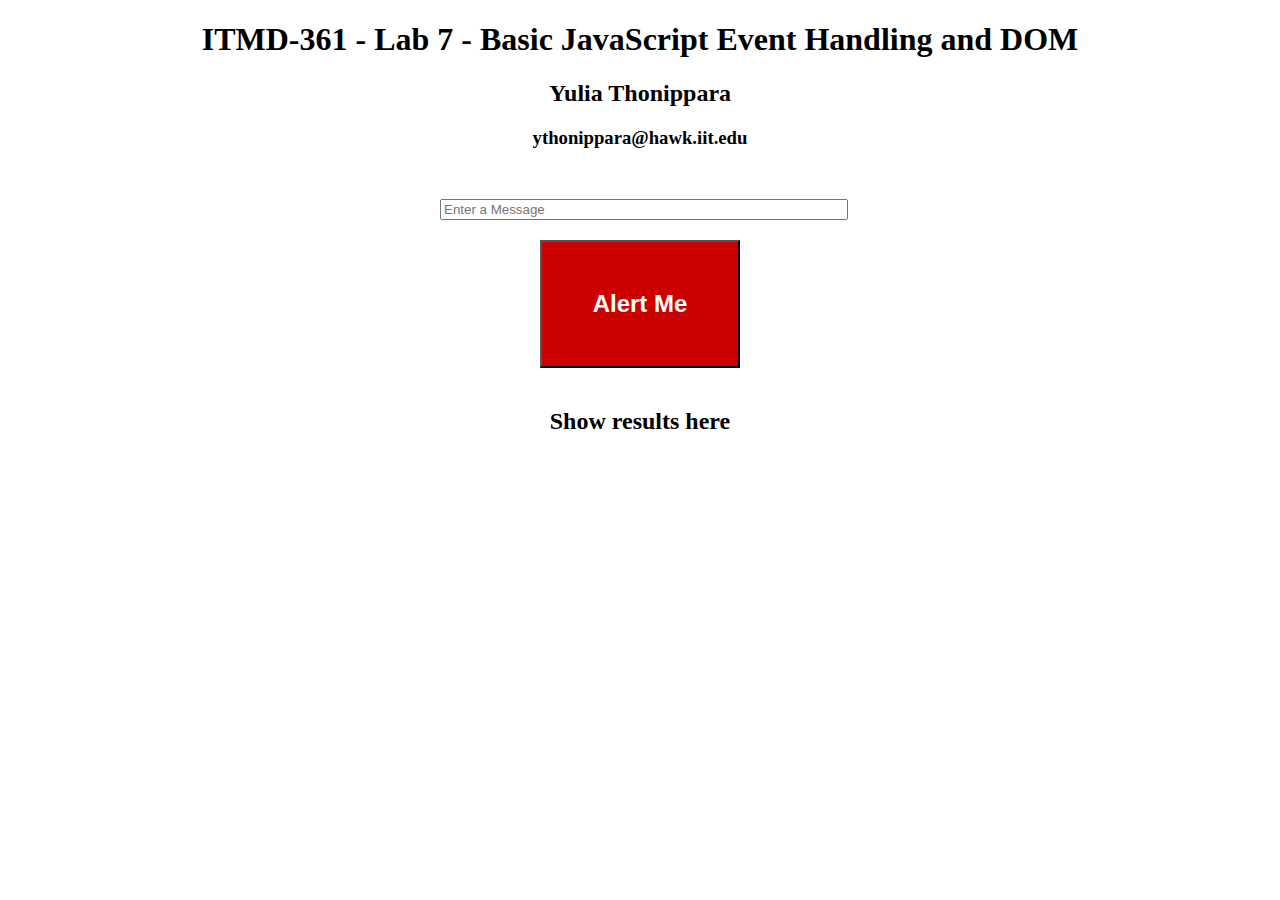
<file: index.html>
<!DOCTYPE html>
<html lang="en">
  <head>
    <meta charset="UTF-8">
    <title>Lab 7 - Basic JavaScript Event Handling and DOM</title>
    <link rel="stylesheet" href="style/style.css">
    <!-- Removed type attribute in script tag due to html validator warning -->
    <script src="js/script.js"></script>
  </head>
  <body>
    <h1 class="center">ITMD-361 - Lab 7 - Basic JavaScript Event Handling and DOM</h1>
    <h2 class="center">Yulia Thonippara</h2>
    <h3 class="center">ythonippara@hawk.iit.edu</h3>
    <div id="container">
      <input id="entryinput" type="text" name="textentry" placeholder="Enter a Message">
      <!-- Don't mess with my button! It's beautiful! -->
      <div id="wrapper">
        <button id="entrybutton">Alert Me</button>
      </div>
      <h2 id="textoutput" class="center">Show results here</h2>
    </div>
  </body>
</html>
</file>
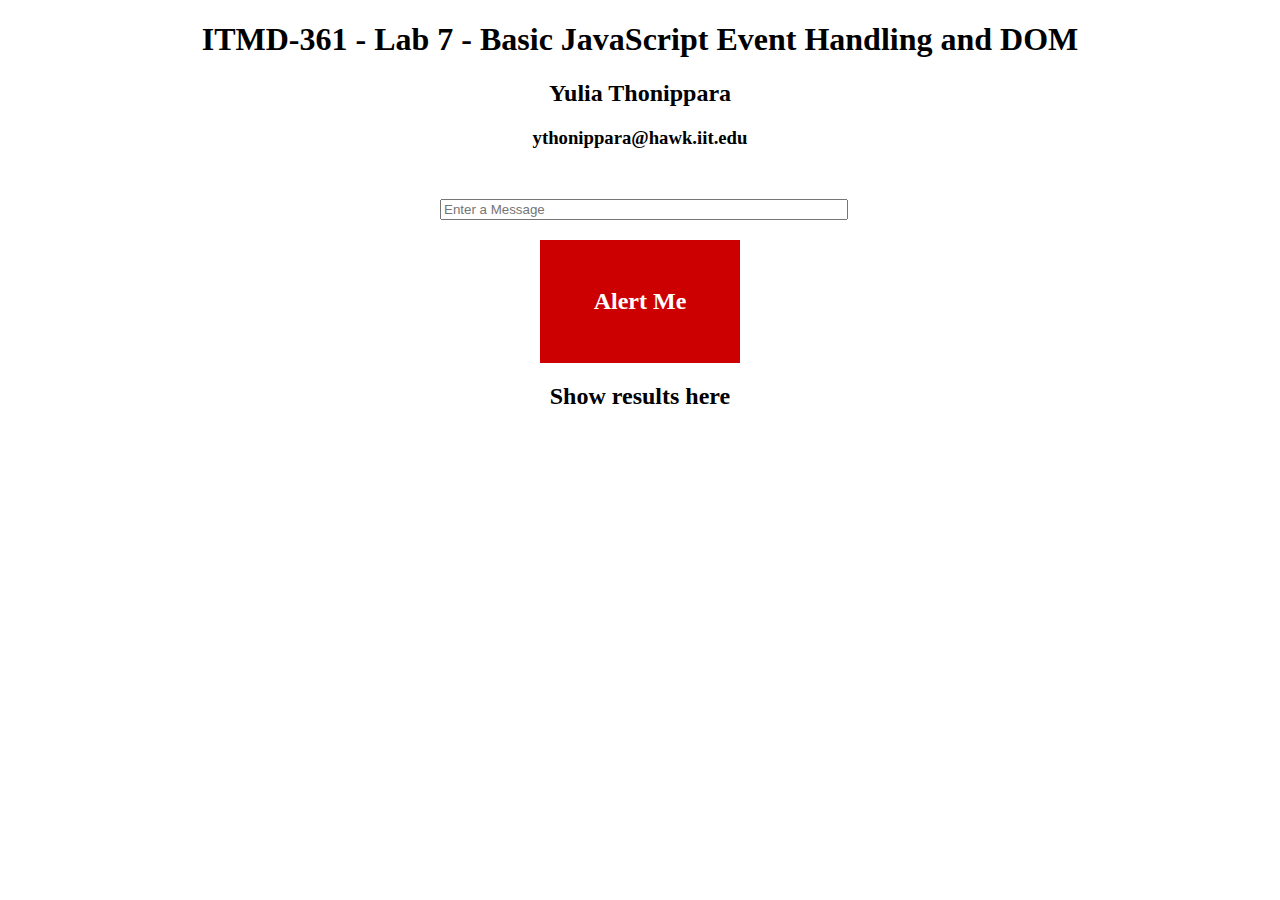
<file: lab7.html>
<!DOCTYPE html>
<html lang="en">
<head>
  <meta charset="UTF-8">
  <title>Lab 7 - Basic JavaScript Event Handling and DOM</title>
  <link rel="stylesheet" href="style/style.css">
  <script type="text/javascript" src="js/script.js"></script>
</head>
<body>
  <h1 class="center">ITMD-361 - Lab 7 - Basic JavaScript Event Handling and DOM</h1>
  <h2 class="center">Yulia Thonippara</h2>
  <h3 class="center">ythonippara@hawk.iit.edu</h3>
  <div id="container">
    <input id="entryinput" type="text" name="textentry" placeholder="Enter a Message">
    <div id="entrybutton">Alert Me</div>
    <h2 id="textoutput" class="center">Show results here</h2>
  </div>
</body>
</html>
</file>
<file: style/style.css>
.center {
  text-align: center;
}

#container {
  width: 400px;
  margin: 50px auto 0;
}

#entryinput {
  width: 100%;
}

#wrapper {
  display: flex;
  align-items: center;
  justify-content: center;
}

#entrybutton {
  width: 200px;
  text-align: center;
  color: #fff;
  background-color: #c00;
  padding: 2em 0;
  margin: 20px auto;
  font-size: 24px;
  font-weight: bold;
}
</file>
